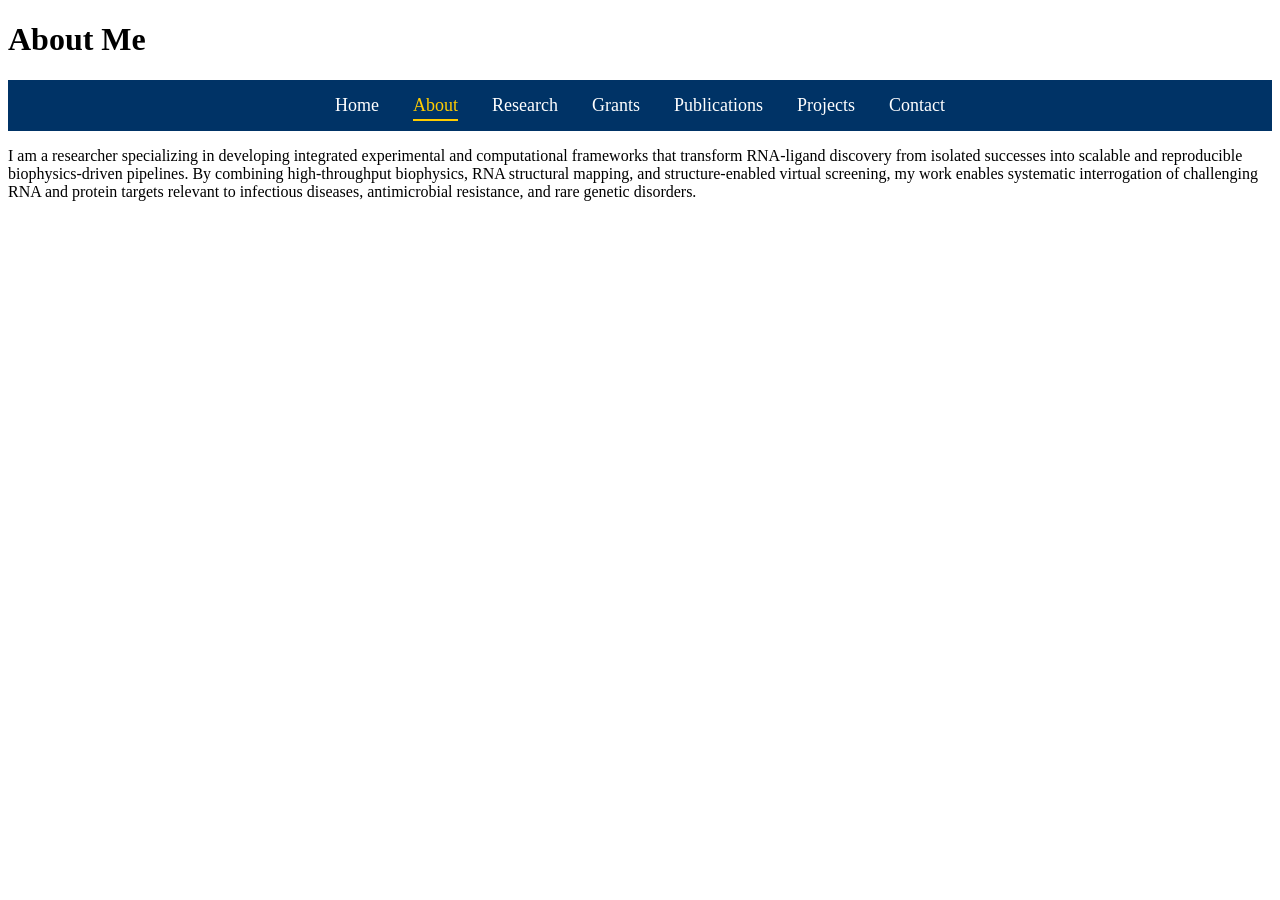
<file: about.html>
<!DOCTYPE html>
<html lang="en">
<head>
    <meta charset="UTF-8">
    <meta name="viewport" content="width=device-width, initial-scale=1.0">
    <title>About – Vipul Panchal</title>
    <link rel="stylesheet" href="style.css">
</head>

<body>

<header>
    <h1>About Me</h1>
</header>

<nav class="navbar">
    <a href="index.html" class="nav-link">Home</a>
    <a href="about.html" class="nav-link">About</a>
    <a href="research.html" class="nav-link">Research</a>
    <a href="grants.html" class="nav-link">Grants</a>
    <a href="publications.html" class="nav-link">Publications</a>
    <a href="projects.html" class="nav-link">Projects</a>
    <a href="contact.html" class="nav-link">Contact</a>
</nav>

<script>
    const current = window.location.pathname.split('/').pop();
    document.querySelectorAll('.nav-link').forEach(l => {
        if (l.getAttribute('href') === current) l.classList.add('active');
    });
</script>

<section>

    <p>
        I am a researcher specializing in developing integrated experimental and computational frameworks that transform RNA‑ligand discovery from isolated successes into scalable and reproducible biophysics‑driven pipelines. By combining high‑throughput biophysics, RNA structural mapping, and structure‑enabled virtual screening, my work enables systematic interrogation of challenging RNA and protein targets relevant to infectious diseases, antimicrobial resistance, and rare genetic disorders.
    </p>
</section>
  
</body>
</html>
</file>
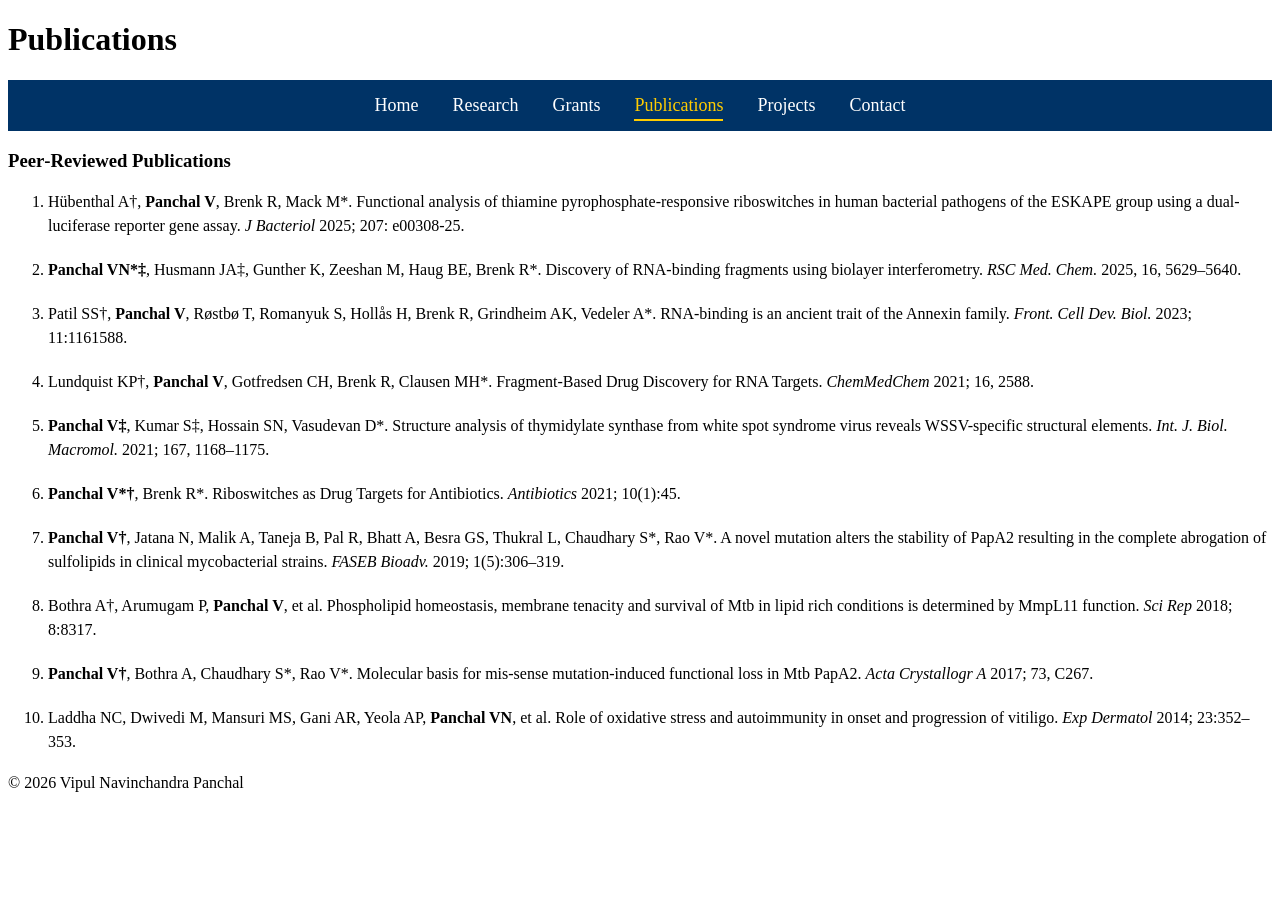
<file: publications.html>
<!DOCTYPE html>
<html lang="en">
<head>
    <meta charset="UTF-8">
    <meta name="viewport" content="width=device-width, initial-scale=1.0">
    <title>Publications – Vipul Panchal</title>
    <link rel="stylesheet" href="style.css">
</head>

<body>

<header>
    <h1>Publications</h1>
</header>

<nav class="navbar">
    <a href="index.html" class="nav-link">Home</a>
    <a href="research.html" class="nav-link">Research</a>
    <a href="grants.html" class="nav-link">Grants</a>
    <a href="publications.html" class="nav-link">Publications</a>
    <a href="projects.html" class="nav-link">Projects</a>
    <a href="contact.html" class="nav-link">Contact</a>
</nav>

<script>
    const current = window.location.pathname.split('/').pop();
    document.querySelectorAll('.nav-link').forEach(l => {
        if (l.getAttribute('href') === current) l.classList.add('active');
    });
</script>

<section>
    <h3>Peer‑Reviewed Publications</h3>

    <ol>

        <li>
            Hübenthal A†, <b>Panchal V</b>, Brenk R, Mack M*.
            <a href="https://doi.org/10.1128/jb.00308-25" class="paper-title" target="_blank">                
                Functional analysis of thiamine pyrophosphate-responsive riboswitches in human bacterial pathogens of the ESKAPE group using a dual-luciferase reporter gene assay.
            </a>
            <i>J Bacteriol</i> 2025; 207: e00308‑25.
        </li>

        <li>
            <b>Panchal VN*‡</b>, Husmann JA‡, Gunther K, Zeeshan M, Haug BE, Brenk R*.
            <a href="https://doi.org/10.1039/D5MD00673B" class="paper-title" target="_blank">
                Discovery of RNA-binding fragments using biolayer interferometry.
            </a>
            <i>RSC Med. Chem.</i> 2025, 16, 5629–5640.  
        </li>

        <li>
            Patil SS†, <b>Panchal V</b>, Røstbø T, Romanyuk S, Hollås H, Brenk R, Grindheim AK, Vedeler A*.<a class="paper-title" href="https://doi.org/10.3389/fcell.2023.1161588" target="_blank">
                RNA-binding is an ancient trait of the Annexin family.
            </a>
            <i>Front. Cell Dev. Biol.</i> 2023; 11:1161588.
        </li>

        <li>
            Lundquist KP†, <b>Panchal V</b>, Gotfredsen CH, Brenk R, Clausen MH*.
            <a class="paper-title" href="https://doi.org/10.1002/cmdc.202100324" target="_blank">
                Fragment-Based Drug Discovery for RNA Targets.
            </a>
            <i>ChemMedChem</i> 2021; 16, 2588.  
        </li>

        <li>
            <b>Panchal V‡</b>, Kumar S‡, Hossain SN, Vasudevan D*.
            <a class="paper-title" href="https://doi.org/10.1016/j.ijbiomac.2020.11.071" target="_blank">
                Structure analysis of thymidylate synthase from white spot syndrome virus reveals WSSV-specific structural elements.
            </a>
            <i>Int. J. Biol. Macromol.</i> 2021; 167, 1168–1175.  
        </li>

        <li>
            <b>Panchal V*†</b>, Brenk R*.
            <a class="paper-title" href="https://doi.org/10.3390/antibiotics10010045" target="_blank">
                Riboswitches as Drug Targets for Antibiotics.
            </a>
            <i>Antibiotics</i> 2021; 10(1):45.  
        </li>

        <li>
            <b>Panchal V†</b>, Jatana N, Malik A, Taneja B, Pal R, Bhatt A, Besra GS, Thukral L, Chaudhary S*, Rao V*.
            <a class="paper-title" href="https://doi.org/10.1096/fba.2018-00039" target="_blank">    
                A novel mutation alters the stability of PapA2 resulting in the complete abrogation of sulfolipids in clinical mycobacterial strains.
            </a>
            <i>FASEB Bioadv.</i> 2019; 1(5):306–319.  
        </li>

        <li>
            Bothra A†, Arumugam P, <b>Panchal V</b>, et al.
            <a class="paper-title" href="https://doi.org/10.1038/s41598-018-26710-z" target="_blank">  
                Phospholipid homeostasis, membrane tenacity and survival of Mtb in lipid rich conditions is determined by MmpL11 function.
            </a>
            <i>Sci Rep</i> 2018; 8:8317.  
        </li>

        <li>
            <b>Panchal V†</b>, Bothra A, Chaudhary S*, Rao V*.
            <a class="paper-title" href="https://doi.org/10.1107/S2053273317093068" target="_blank">
                Molecular basis for mis-sense mutation-induced functional loss in Mtb PapA2.
            </a>
            <i>Acta Crystallogr A</i> 2017; 73, C267.  
        </li>

        <li>
            Laddha NC, Dwivedi M, Mansuri MS, Gani AR, Yeola AP, <b>Panchal VN</b>, et al.
            <a class="paper-title" href="https://doi.org/10.1111/exd.12103" target="_blank">
                Role of oxidative stress and autoimmunity in onset and progression of vitiligo.
            </a>
            <i>Exp Dermatol</i> 2014; 23:352–353.
        </li>

    </ol>
</section>

<footer>
    <p>© 2026 Vipul Navinchandra Panchal</p>
</footer>

</body>
</html>
</file>
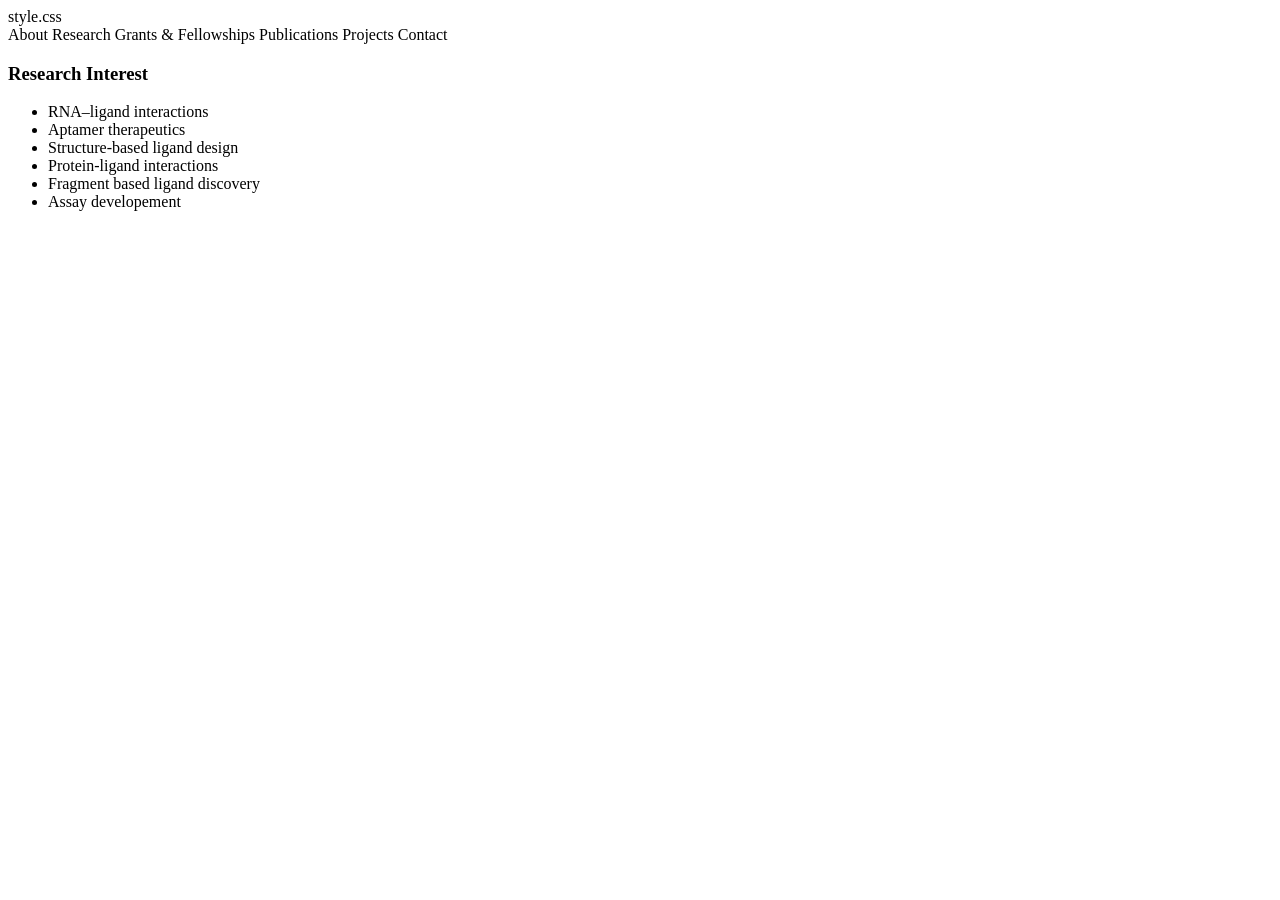
<file: research.html>
<!DOCTYPE html>
<html>
<head>
    <title>research</title>
    style.css
</head>
<body>

<nav>
    About
    Research
    Grants & Fellowships
    Publications
    Projects
    Contact</a>
</nav>

<section>
    <h3>Research Interest</h3>
    <ul>
        <li>RNA–ligand interactions</li>
        <li>Aptamer therapeutics</li>
        <li>Structure-based ligand design</li>
        <li>Protein-ligand interactions</li>
        <li>Fragment based ligand discovery</li>
        <li>Assay developement</li>
    </ul>
</section>
  
</body>
</html>
</file>
<file: style.css>
/* Navigation Bar */
.navbar {
    background-color: #003366;
    padding: 15px;
    text-align: center;
}

.navbar .nav-link {
    color: #ffffff;
    text-decoration: none;
    margin: 0 15px;
    font-size: 18px;
    font-weight: 500;
}

.navbar .nav-link:hover {
    color: #ffcc00;
}

.navbar .nav-link.active {
    border-bottom: 2px solid #ffcc00;
    padding-bottom: 4px;
    color: #ffcc00;
}

/* Publication links */
.paper-title {
    color: inherit;
    text-decoration: none;
    font-weight: normal;
}

.paper-title:hover {
    color: #003366;
    text-decoration: underline;
}

/* Publication spacing */
ol li {
    margin-bottom: 20px;
    line-height: 1.5;
}

/* ✅ TWO-COLUMN HERO LAYOUT */
.two-column-hero {
    display: flex;
    align-items: flex-start;
    justify-content: center;
    gap: 40px;
    max-width: 1200px;
    margin: 50px auto;
    padding: 0 20px;
}

/* LEFT — Picture2 Photo */
.hero-left {
    flex: 1;
    text-align: center;
}

/* ✅ ✅ PASSPORT-SIZE FIX — OVERRIDES ALL OTHER RULES */
.hero-left .Picture2-image,
.Picture2-image {
    width: 150px !important;
    height: auto !important;
    max-width: 150px !important;
    object-fit: cover !important;
    border-radius: 8px !important;
    box-shadow: 0 4px 10px rgba(0,0,0,0.2) !important;
    display: block !important;
    margin: 0 auto !important;
}

/* RIGHT — Text Column */
.hero-right {
    flex: 2;
    line-height: 1.6;
}

/* Name */
.hero-name {
    margin-bottom: 10px;
}

/* Keywords */
.hero-keywords {
    font-size: 1rem;
    color: #003366;
    font-weight: 500;
    margin-bottom: 25px;
}

/* ✅ Mobile responsiveness */
@media (max-width: 768px) {
    .two-column-hero {
        flex-direction: column;
        text-align: center;
    }

    .hero-left, .hero-right {
        width: 100%;
    }

    .Picture2-image {
        width: 150px !important;
        max-width: 150px !important;
    }
}
</file>
